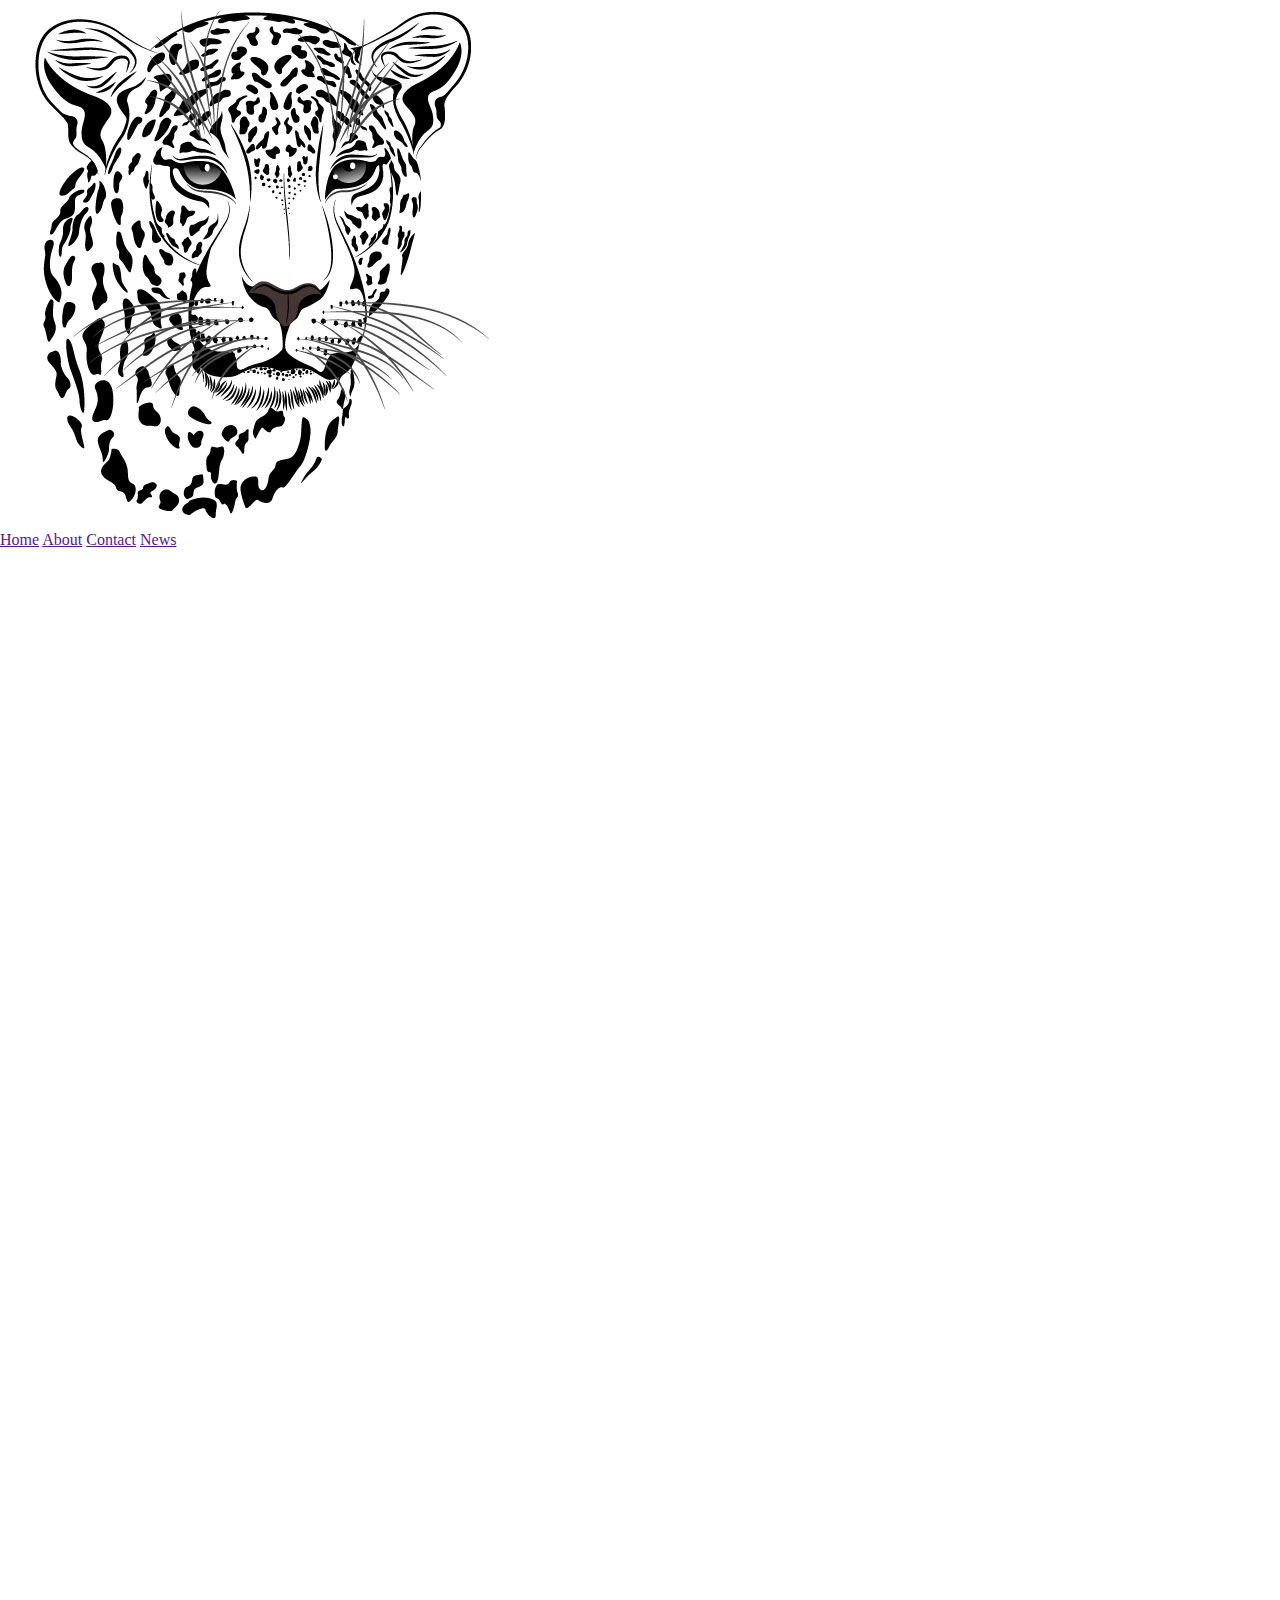
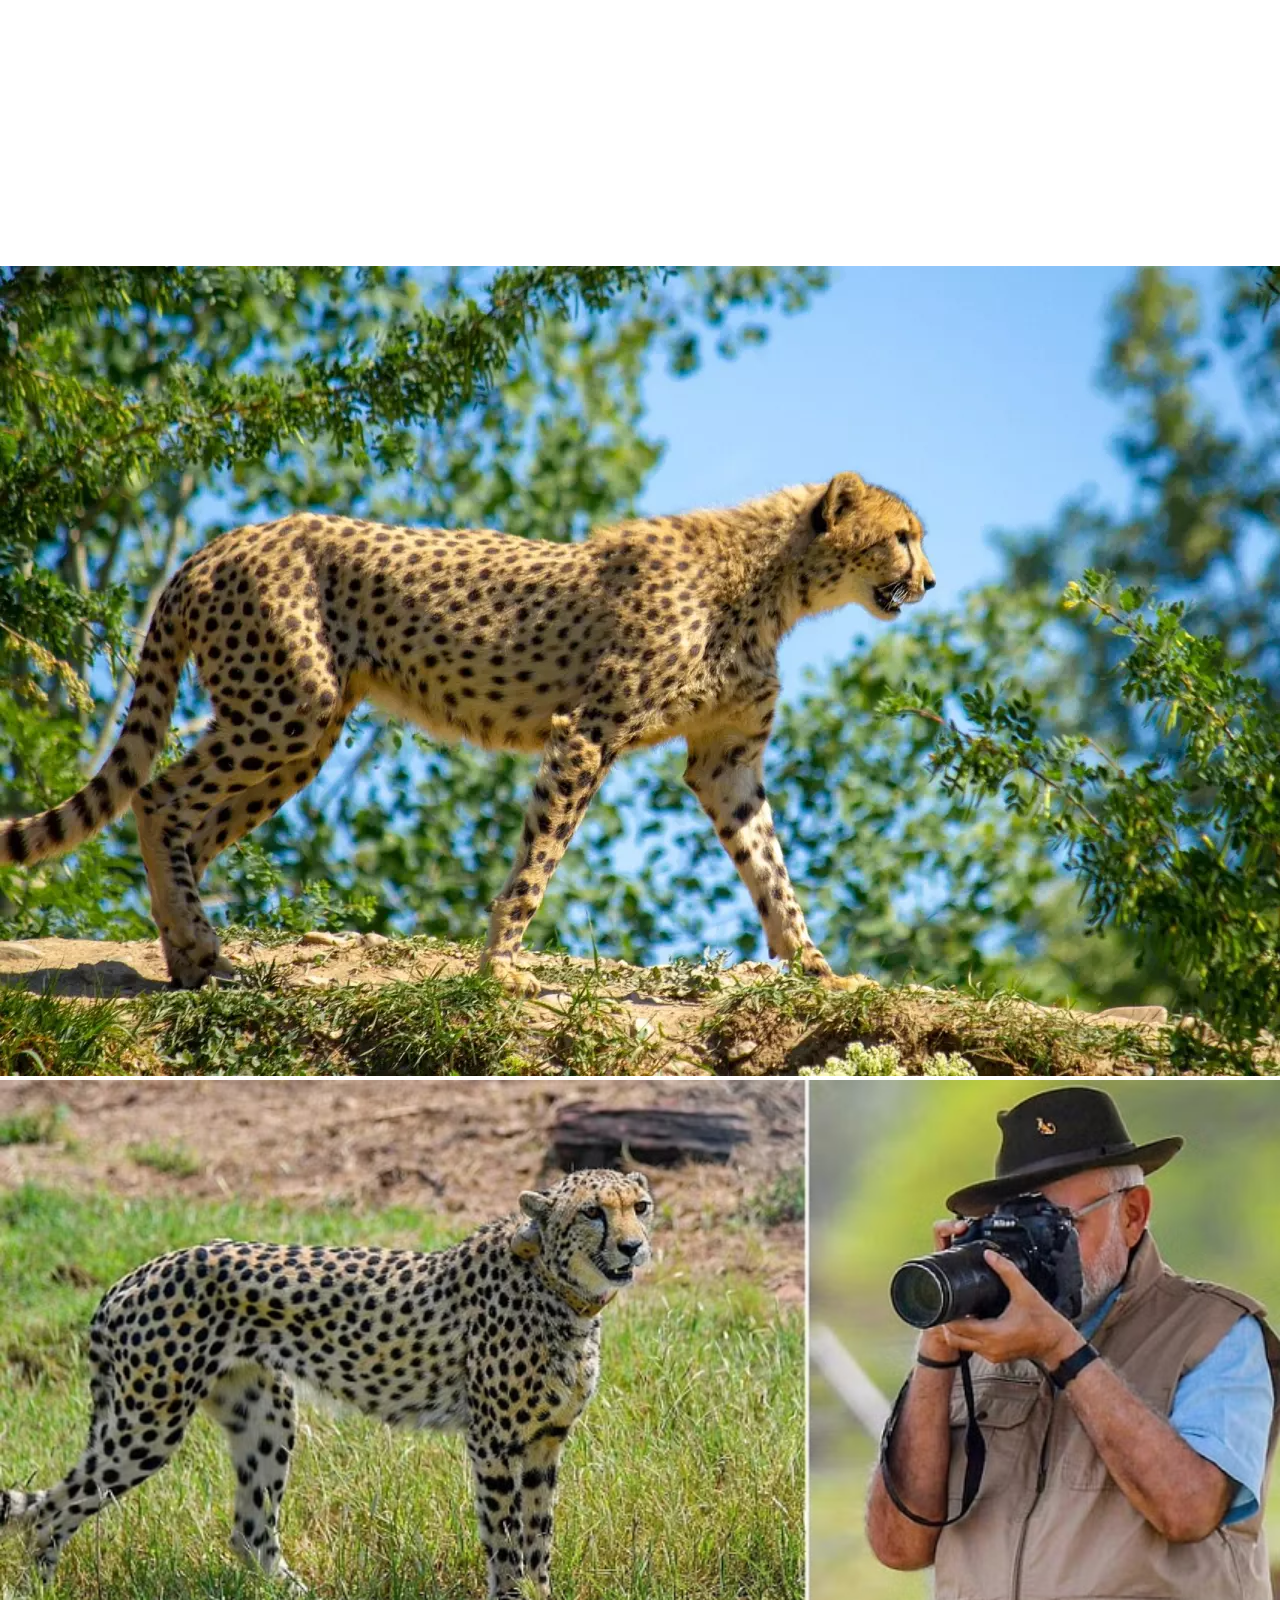
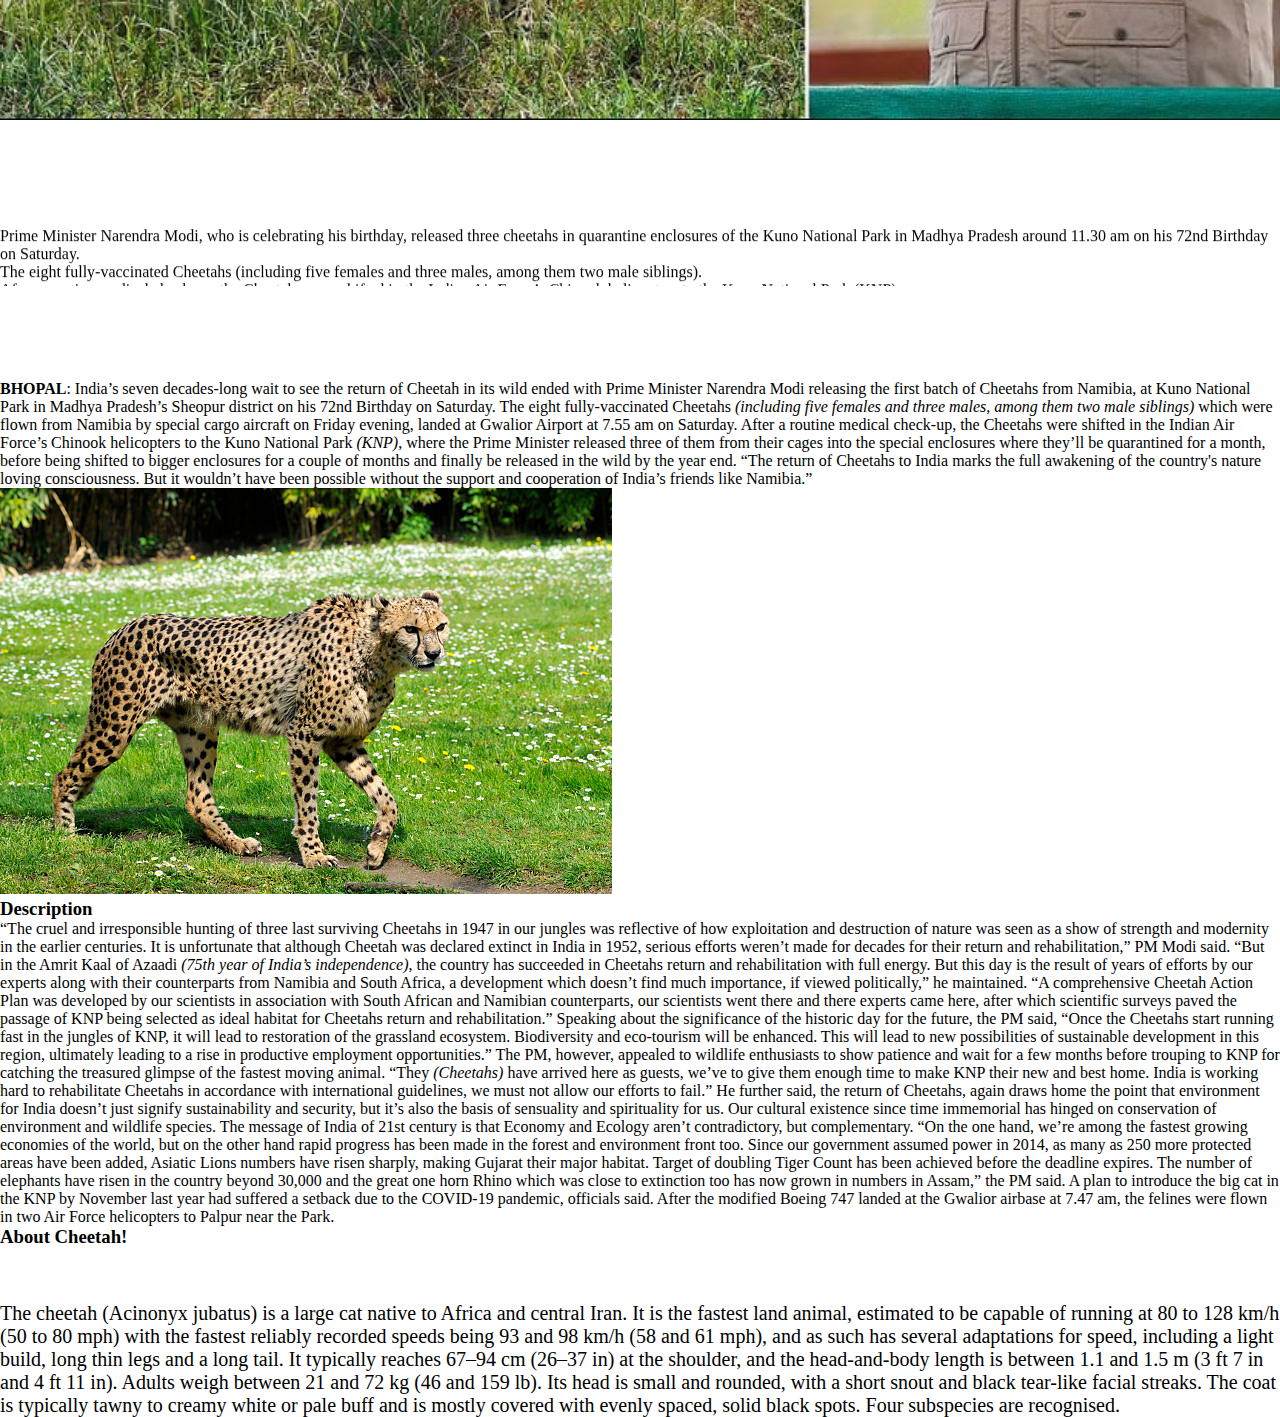
<file: index.html>
<!DOCTYPE html>
<html lang="en">
<head>
    <link rel="stylesheet" href="./style.css">
    <meta charset="UTF-8">
    <meta http-equiv="X-UA-Compatible" content="IE=edge">
    <meta name="viewport" content="width=device-width, initial-scale=1.0">
    <title>
        The cheetahs are here: Meet the 8 cheetahs in India</title>
</head>
<body>


    <nav class="navigation-bar">
        
        <div id="logo"> <img src="./Logo.jpg" alt="" id="icon">  </div>
            
      

        <div class="menu-items">
            <a href="">Home</a>
            <a href="">About</a>
            <a href="">Contact</a>
            <a href="">News</a>
        </div>    
    </nav>
    

    <h1 id="heading">India releases eight cheetahs into the wild, seven decades after local extinction</h1>

    <h4 style="text-align:center; cursor: pointer;"><img src="./cheetah2.png" alt="cheetah"></h4>
    

    <div id="container">
    <div id="lb"><img src="./cheetah.avif" width="100%" alt="Prime Minister Narendra click photographs of a cheetah after being released inside a special enclosure of the Kuno National Park.">
    </div>

    <div id="rb">
        <marquee behavior="" direction="up">
            <ul>
                <li>Prime Minister Narendra Modi, who is celebrating his birthday, released three cheetahs in quarantine enclosures of the  Kuno National  Park in Madhya Pradesh around 11.30 am on his 72nd Birthday on Saturday.</li>

                <li>The eight fully-vaccinated Cheetahs (including five females and  three males, among them two male siblings).</li>

                <li>After a routine medical check-up, the Cheetahs were shifted in the 
                Indian Air Force’s Chinook helicopters to the Kuno National Park (KNP).
            </li>
                

                <li>Ahead of the historic occasion of the Cheetahs reunion with India (they were officially declared extinct in 1952).</li>
                <li> “The return of Cheetahs to India marks the full awakening of the country's nature loving consciousness. But it wouldn’t have been possible without the support and cooperation of India’s friends like Namibia.”</li>
                <li> “They (Cheetahs) have arrived here as guests, we’ve to give them enough time to make KNP their new and best home. India is working hard to rehabilitate Cheetahs in accordance with international guidelines, we must not allow our efforts to fail.”</li>
            </ul>
        </marquee></div>
    </div>

    <div id="con2">
     <div id="tb"><p ><b>BHOPAL</b>: India’s seven decades-long wait to see the return of Cheetah in its wild ended  with Prime Minister Narendra Modi releasing the first batch of Cheetahs from Namibia, at  Kuno National Park in Madhya Pradesh’s Sheopur district on his 72nd Birthday on Saturday. 

        The eight fully-vaccinated Cheetahs <i>(including five females and three males, among them  two male siblings)</i> which were flown from Namibia by special cargo aircraft on Friday  evening, landed at Gwalior Airport at 7.55 am on Saturday. 
        
        After a routine medical check-up, the Cheetahs were shifted in the Indian Air Force’s  Chinook helicopters to the Kuno National Park <i>(KNP)</i>, where the Prime Minister released  three of them from their cages into the special enclosures where they’ll be quarantined  for a month, before being shifted to bigger enclosures for a couple of months and finally  be released in the wild by the year end. 
        “The return of Cheetahs to India marks the full awakening of the country's nature loving  consciousness. But it wouldn’t have been possible without the support and cooperation of India’s friends like Namibia.” 
     </p></div>
     
     <div id="img"><img src="./cheetah3.png" alt="" ></div>
    </div>
<h3>
    Description
</h3>
    <div id="pg">
        <p>“The cruel and irresponsible hunting of three last surviving Cheetahs in 1947 in our jungles was reflective of how exploitation and destruction of nature was seen as a show of strength and modernity in the earlier centuries. It is unfortunate that although Cheetah was declared extinct in India in 1952, serious efforts weren’t made for decades for their return and rehabilitation,” PM Modi said. 
            “But in the Amrit Kaal of Azaadi <i>(75th year of India’s independence)</i>, the country has succeeded in Cheetahs return and rehabilitation with full energy. But this day is the result of years of efforts by our experts along with their counterparts from Namibia and South Africa, a development which doesn’t find much importance, if viewed politically,” he maintained. 

            “A comprehensive Cheetah Action Plan was developed by our scientists in association with South African and Namibian counterparts, our scientists went there and there experts came here, after which scientific surveys paved the passage of KNP being selected as ideal habitat for Cheetahs return and rehabilitation.” 
            
            Speaking about the significance of the historic day for the future, the PM said, “Once the Cheetahs start running fast in the jungles of KNP, it will lead to restoration of the grassland ecosystem. Biodiversity and eco-tourism will be enhanced. This will lead to new possibilities of sustainable development in this region, ultimately leading to a rise in productive employment opportunities.” 
            
            The PM, however, appealed to wildlife enthusiasts to show patience and wait for a few months before trouping to KNP for catching the treasured glimpse of the fastest moving animal. “They <i>(Cheetahs)</i> have arrived here as guests, we’ve to give them enough time to make KNP their new and best home. India is working hard to rehabilitate Cheetahs in accordance with international guidelines, we must not allow our efforts to fail.” 
            
            He further said, the return of Cheetahs, again draws home the point that environment for India doesn’t just signify sustainability and security, but it’s also the basis of sensuality and spirituality for us. Our cultural existence since time immemorial has hinged on conservation of environment and wildlife species. 
            
            The message of India of 21st century is that Economy and Ecology aren’t contradictory, but complementary. 
            
            “On the one hand, we’re among the fastest growing economies of the world, but on the other hand rapid progress has been made in the forest and environment front too. Since our government assumed power in 2014, as many as 250 more protected areas have been added, Asiatic Lions numbers have risen sharply, making Gujarat their major habitat. Target of doubling Tiger Count has been achieved before the deadline expires. The number of elephants have risen in the country beyond 30,000 and the great one horn Rhino which was close to extinction too has now grown in numbers in Assam,” the PM said. 
            
            A plan to introduce the big cat in the KNP by November last year had suffered a setback due to the COVID-19 pandemic, officials said. 
            
            After the modified Boeing 747 landed at the Gwalior airbase at 7.47 am, the felines were flown in two Air Force helicopters to Palpur near the Park.</p>
    </div>

    <div id="about_sec_back">
       <div id="about_sec">
        <h3>About Cheetah!</h3><br><br><br>
        <p style="font-size:20px ;">
            The cheetah (Acinonyx jubatus) is a large cat native to Africa and central Iran. It is the fastest land animal, estimated to be capable of running at 80 to 128 km/h (50 to 80 mph) with the fastest reliably recorded speeds being 93 and 98 km/h (58 and 61 mph), and as such has several adaptations for speed, including a light build, long thin legs and a long tail. It typically reaches 67–94 cm (26–37 in) at the shoulder, and the head-and-body length is between 1.1 and 1.5 m (3 ft 7 in and 4 ft 11 in). Adults weigh between 21 and 72 kg (46 and 159 lb). Its head is small and rounded, with a short snout and black tear-like facial streaks. The coat is typically tawny to creamy white or pale buff and is mostly covered with evenly spaced, solid black spots. Four subspecies are recognised.
        </p>
       </div>
    </div>


</body>
</html>
</file>
<file: style.css>
* {
    margin: 0%;
    padding: 0%;
    box-sizing: border-box;
  }
  
  body {
    
    font-family: 'segoe ui';
  }
  
  .nav {
    height: 50px;
    width: 100%;
    background-color: #4d4d4d;
    position: relative;
  }
  
  .nav > .nav-header {
    display: inline;
  }
  
  .nav > .nav-header > .nav-title {
    display: inline-block;
    font-size: 22px;
    color: #fff;
    padding: 10px 10px 10px 10px;
  }
  
  .nav > .nav-btn {
    display: none;
  }
  
  .nav > .nav-links {
    display: inline;
    float: right;
    font-size: 18px;
  }
  
  .nav > .nav-links > a {
    display: inline-block;
    padding: 13px 10px 13px 10px;
    text-decoration: none;
    color: #efefef;
  }
  
  .nav > .nav-links > a:hover {
    background-color: rgba(0, 0, 0, 0.3);
  }
  
  .nav > #nav-check {
    display: none;
  }
  #container{
    position: relative;
    height: 900px;
    width: 100%;
    justify-content: space-around;
    
  }
  .box{
    margin: 5%;
    display:inline-block;
    height: 300px;
    width: 20%;
    justify-content:space-between;
    box-shadow: rgba(60, 64, 67, 0.3) 0px 1px 2px 0px, rgba(60, 64, 67, 0.15) 0px 2px 6px 2px;
    background-size: 200%;
    background-repeat: no-repeat;
    background-position:center;
    border-radius: 10px;
    text-align: center;
    z-index:9999;
    font-family:'Gill Sans', 'Gill Sans MT', Calibri, 'Trebuchet MS', sans-serif;
    transition: 0.5s;
   
}
h1{
    padding-top: 45%;
    opacity: 0%;    
    padding-bottom: 55%;
    color:white;
    background-color: rgba(0, 0, 0, 0.37);
    transition: 0.5s;
    z-index: 9999;
}
  .box1{
    background-image:url(./Elephant/elephant.jpeg);
   }
  .box2{
    background-image:url(./Tiger/tiger.jpg);
     }
     
     .box3{
        background-image: url(./lion/Lion.jpg);
        
    }
    .box4{
        background-image: url(./Cheetah/cheetah-family.png);
        
    }
    .box5{
        background-image: url(./Wolf/Gray-wolf.jpg);
        
    }
    .box6{
        background-image: url(./bear/bear.jpg);
        
    }
    .box:hover{
        box-shadow: rgba(0, 0, 0, 0.56) 0px 22px 70px 4px;
       
    }
h1:hover{
    opacity: 1;
}
.btn{
    width: 100%;
    height: 100%;
    display: flex;
    justify-content: center;
    margin-top: -190px;
    opacity: 0;
}
</file>
